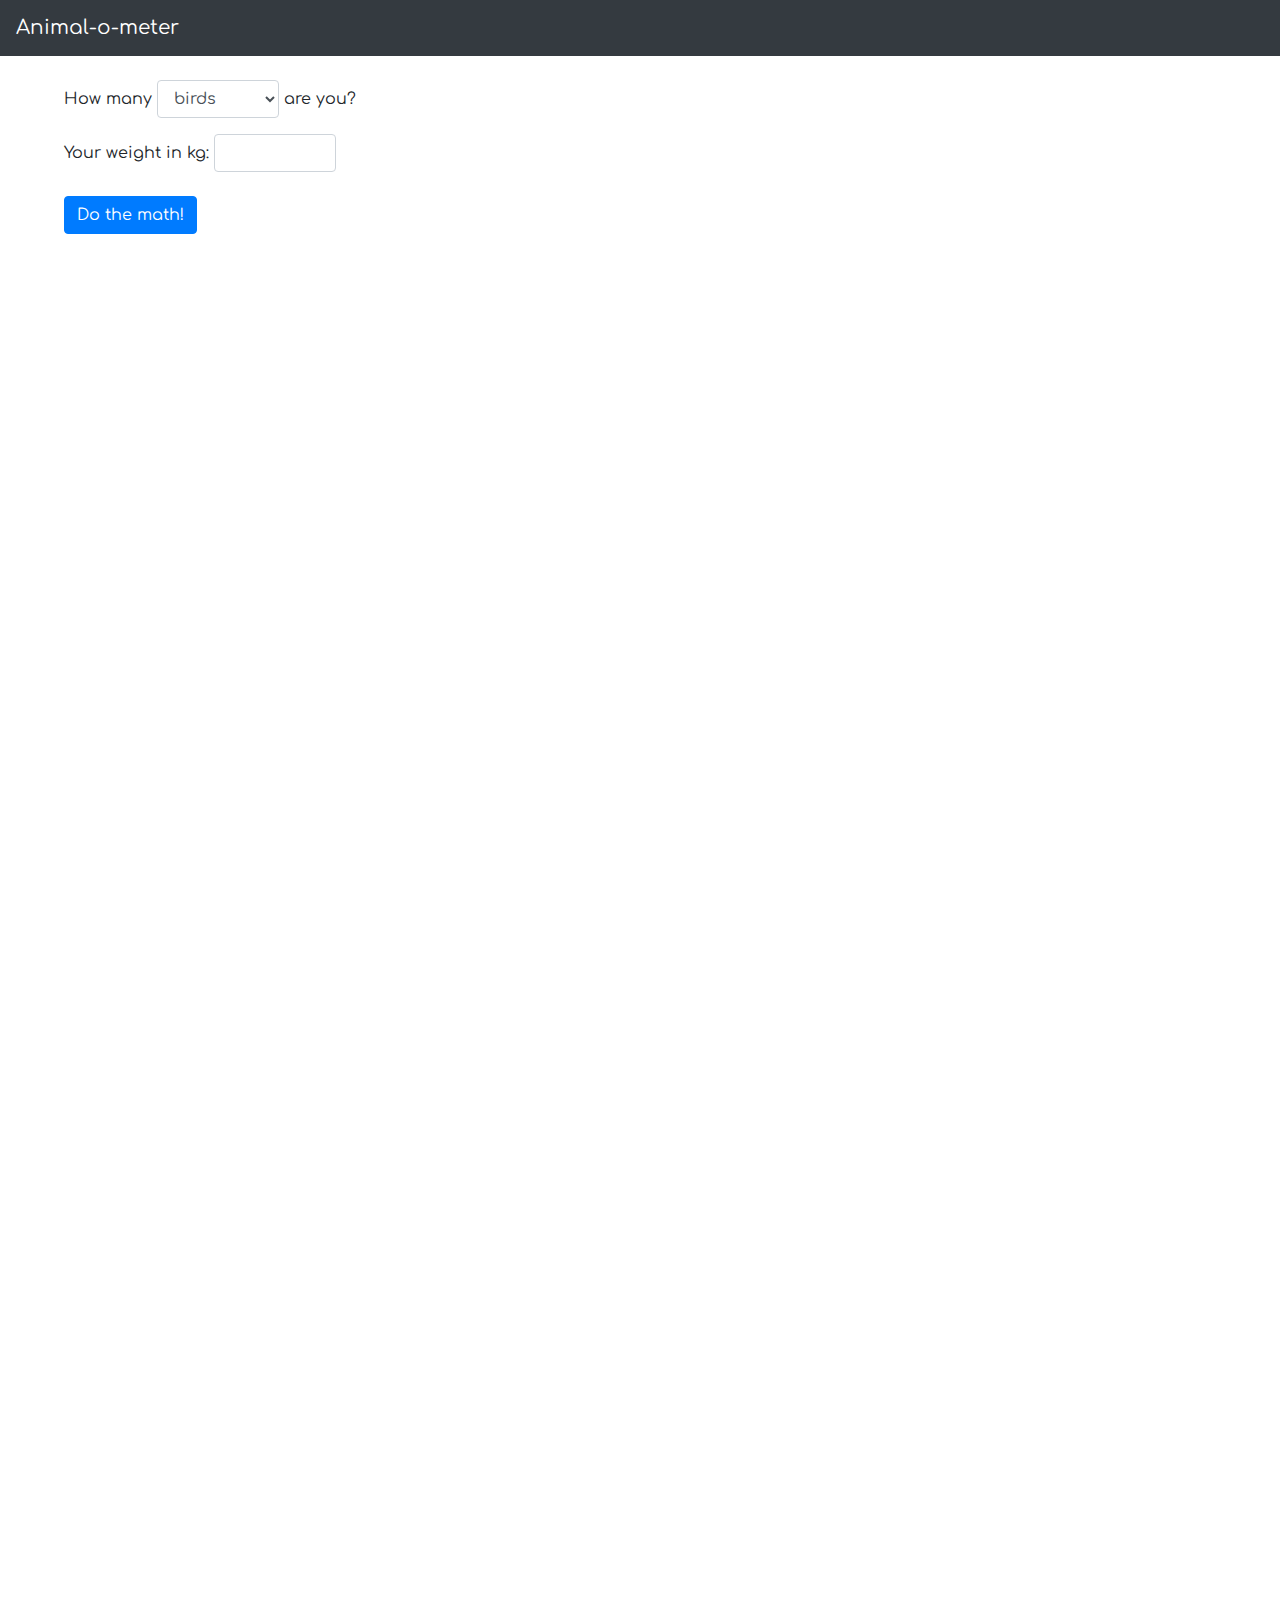
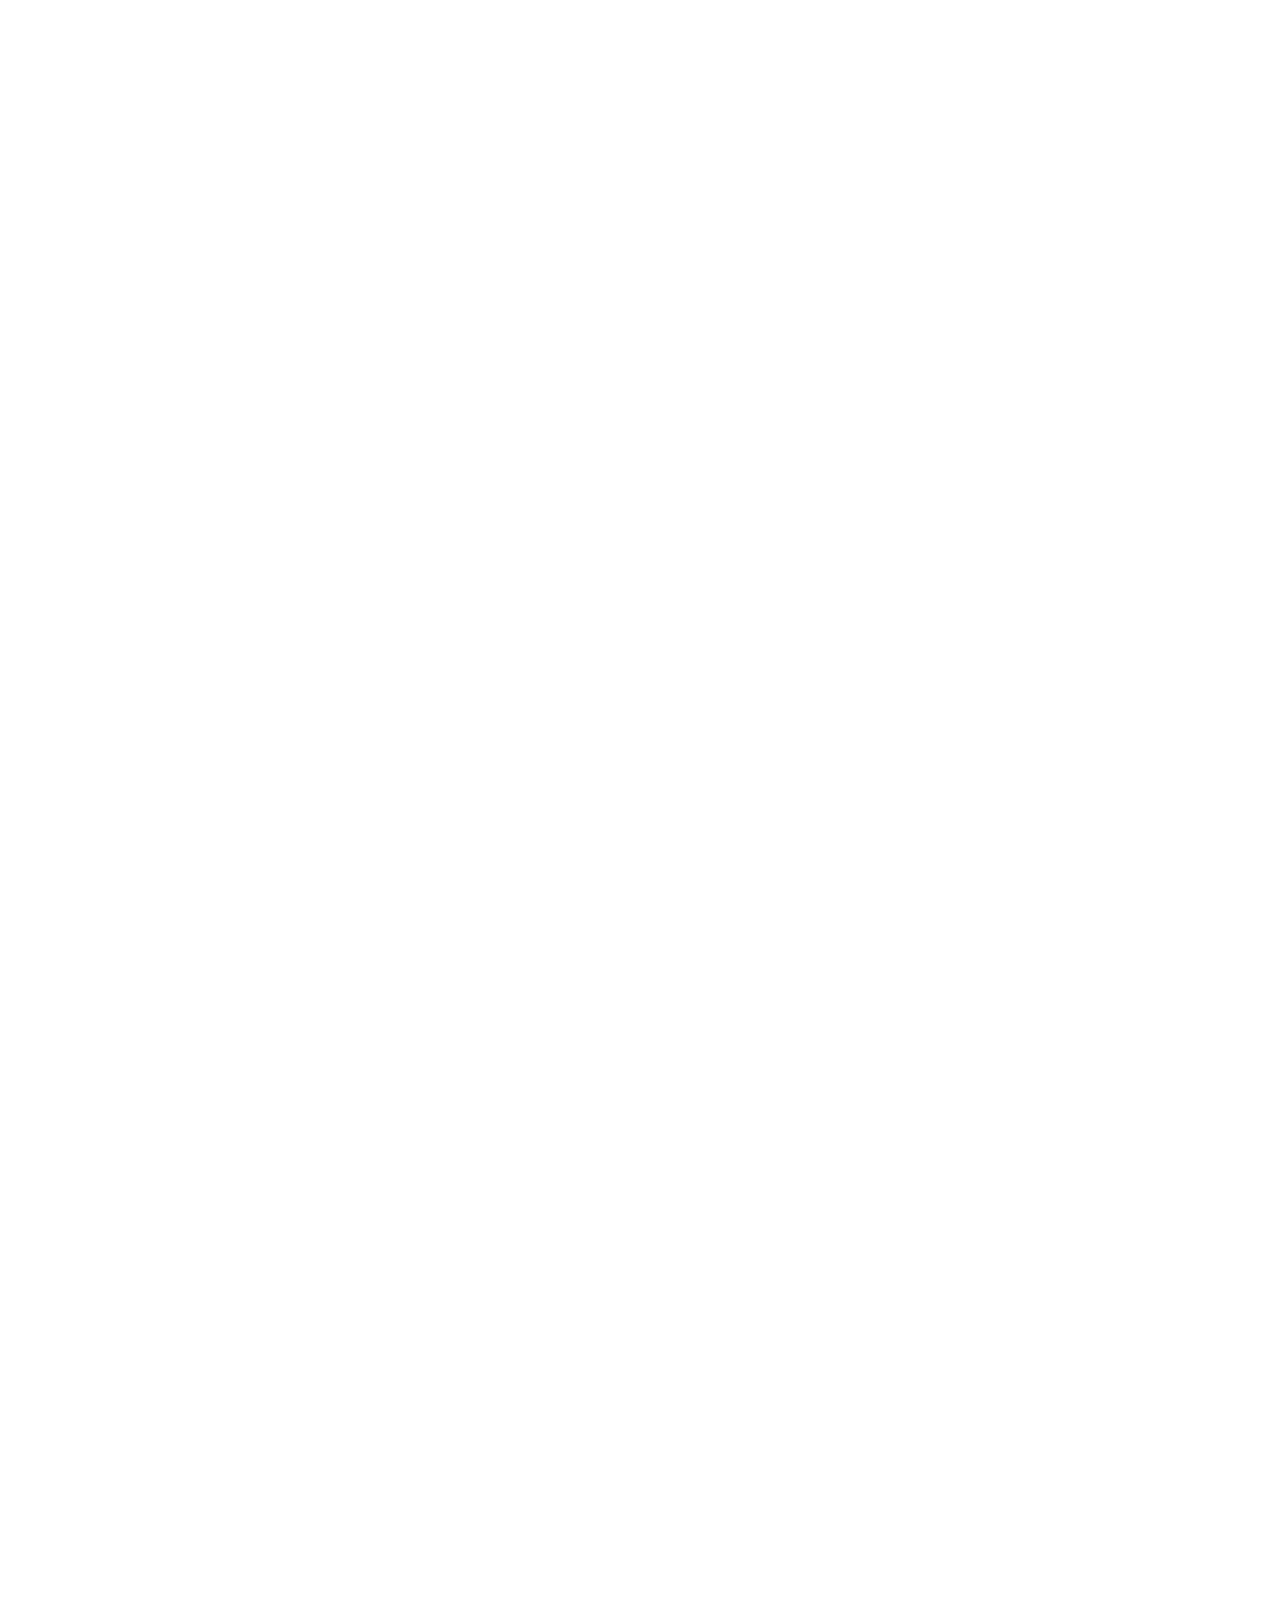
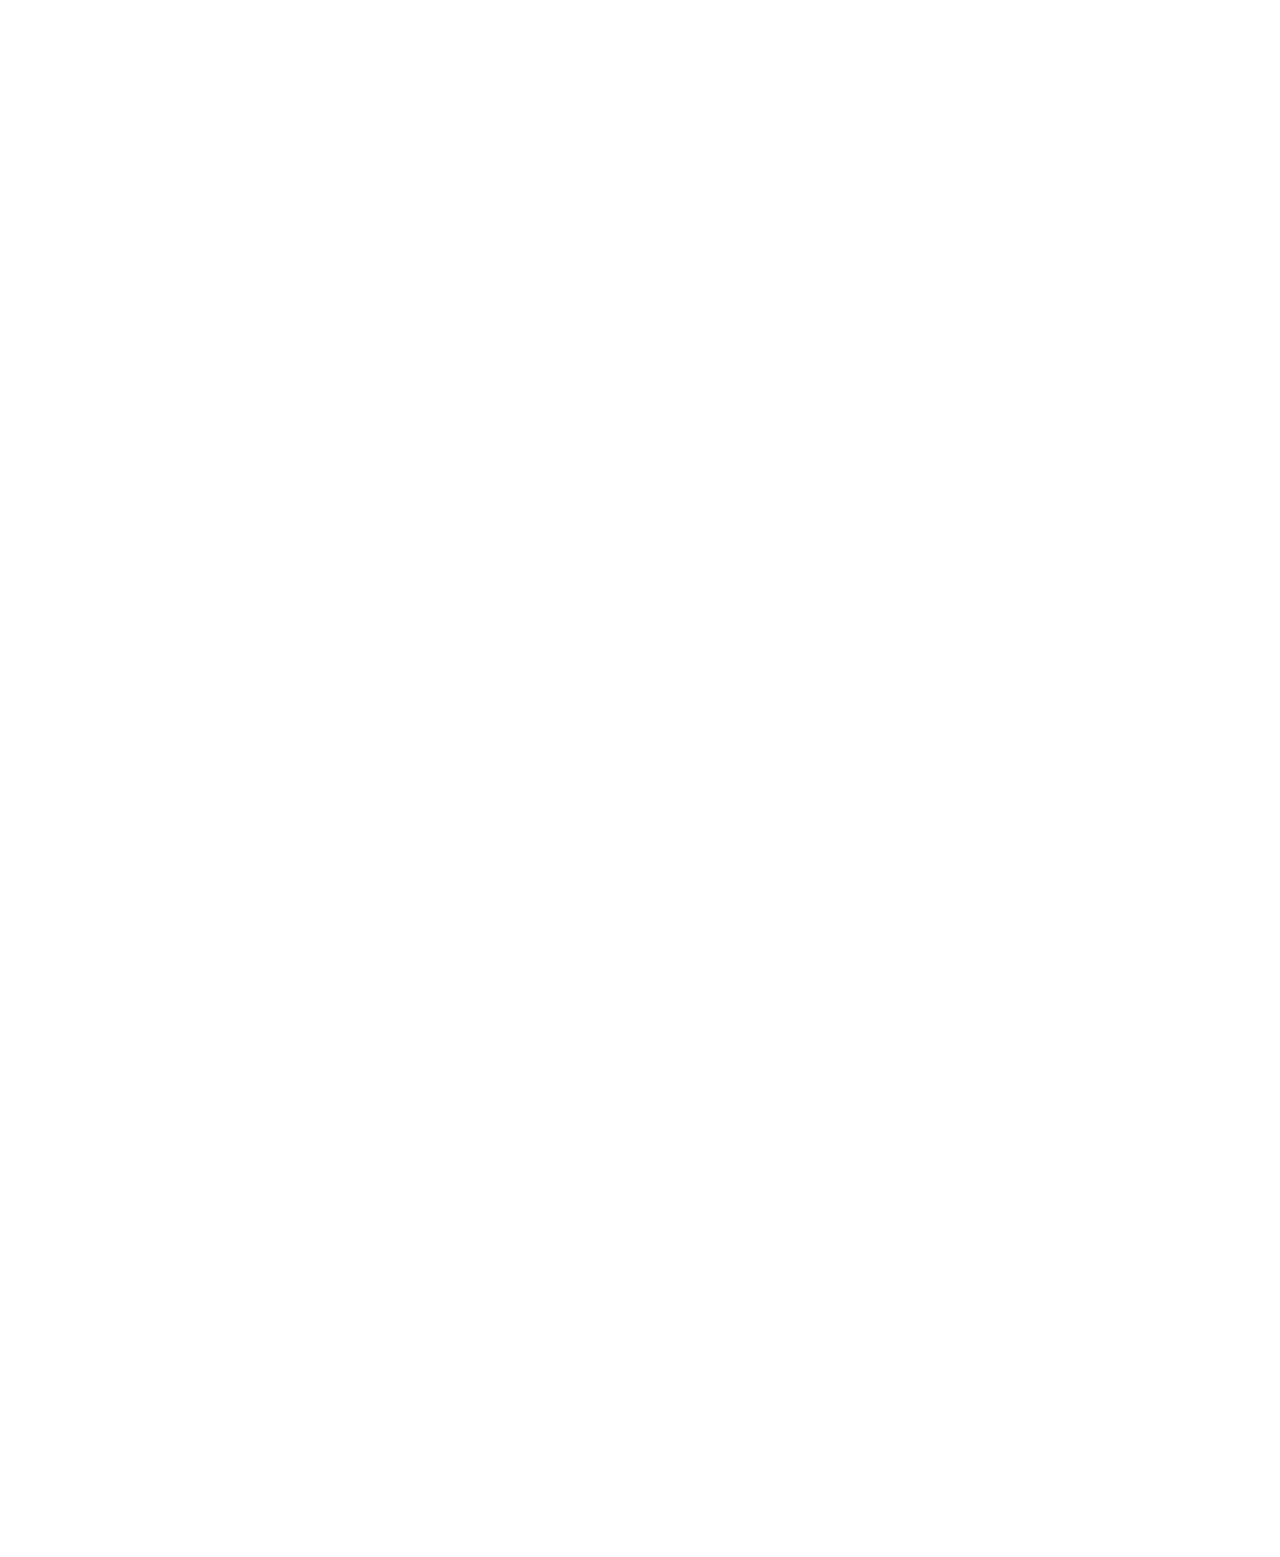
<file: Assignment 4/index.html>
<!DOCTYPE html>
<html lang="en">
	<head>
		<meta charset="utf-8">
		<title>Animal Counter</title>
		<link href="https://fonts.googleapis.com/css?family=Comfortaa" rel="stylesheet">
		<link rel="stylesheet" href="https://maxcdn.bootstrapcdn.com/bootstrap/4.1.3/css/bootstrap.min.css">
		<script type="text/javascript" src="d3.v4.js"></script>
		<script src="https://ajax.googleapis.com/ajax/libs/jquery/3.3.1/jquery.min.js"></script>
		<script src="https://cdnjs.cloudflare.com/ajax/libs/popper.js/1.14.3/umd/popper.min.js"></script>
		<script src="https://maxcdn.bootstrapcdn.com/bootstrap/4.1.3/js/bootstrap.min.js"></script>
		<link rel="stylesheet" type="text/css" href="style.css" >
	</head>
	<body>
		<nav class="navbar navbar-expand-sm bg-dark navbar-dark">

  <ul class="navbar-nav">
    <li class="nav-item navbar-brand">Animal-o-meter
    </li>
  </ul>

</nav>
		<br>
		<div class="form-group">
		<p>How many	<select name="animals" id="animals" class="form-control"></select> are you? </p>

		<form >
  		<p> Your weight in kg: <input type="text" name="weight" id="weight" class="form-control"><br><br>
  		<button type="button" id="submit" class="btn btn-primary">Do the math!</button> </p>
		</form>
	</div>
		<script type="text/javascript" src="animals.js"></script>
  </body>

</html>
</file>
<file: Assignment 4/style.css>
html, body {
  margin: 0;
  height: 100%;
  font-family: 'Comfortaa', cursive;
}

h1, p {
  margin-left: 5%;
}

.form-control {
  max-width: 10%;
  display: inline;
}
</file>
